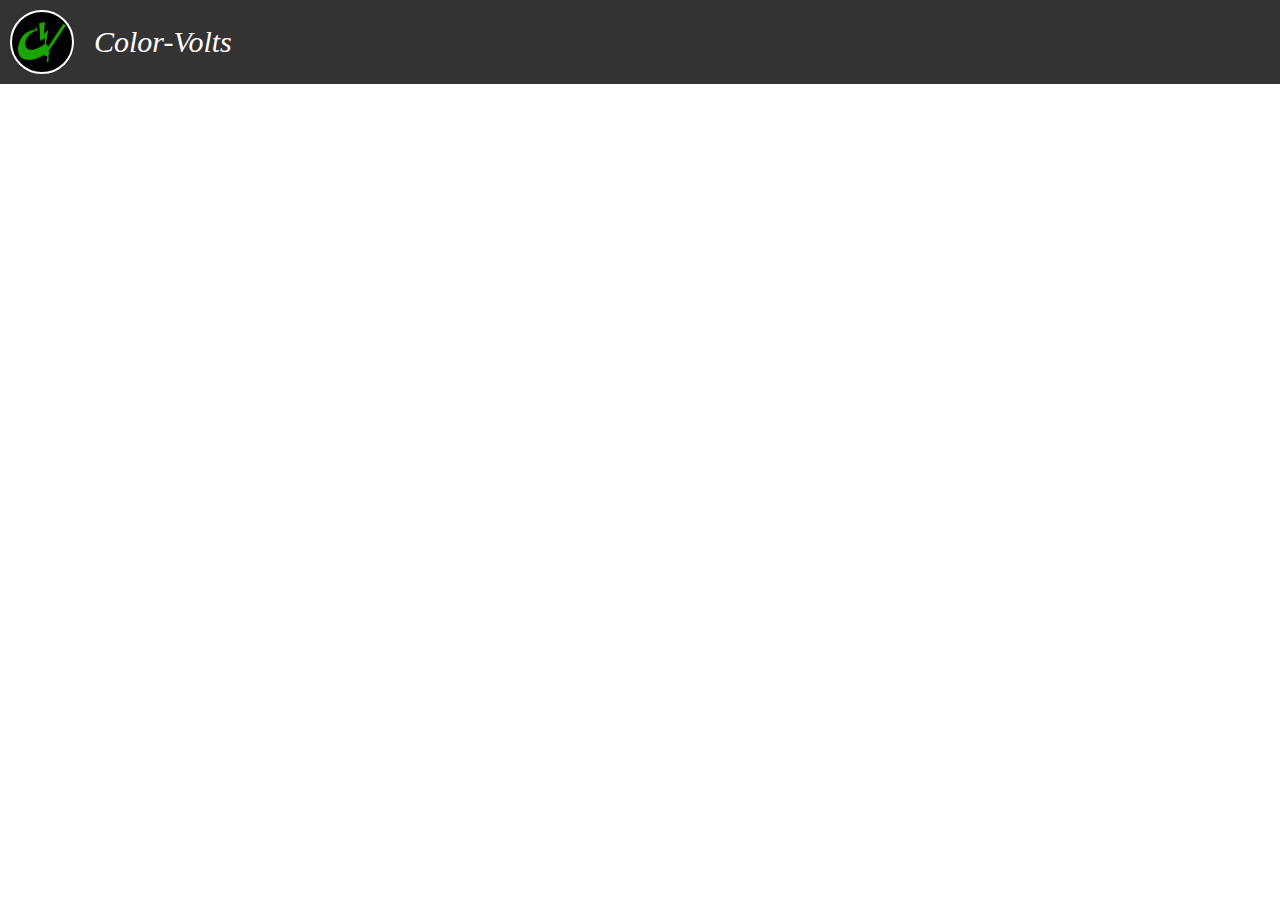
<file: index.html>
<html lang="es">

<head>
    <meta charset="UTF-8">
    <meta name="viewport" content="width=device-width, initial-scale=1.0">
    <title>Color-Volts</title>
    <link rel="stylesheet" type="text/css" href="dessign.css">
</head>

<body>
    <header class="barra-superior">
        <div class="logo-container"><img src="IMG/Logo.png" alt="Color-Volts"></div>
        <div class="nombre-title">Color-Volts</div>
    </header>
      
</body>

</html>
</file>
<file: dessign.css>
.barra-superior{
    background-color: #333;
    color: #fff;
    padding: 10px;
    position: absolute;
    top: 0;
    left: 0;
    right: 0;
    display: -webkit-flex;
    align-items: center;
    justify-content: flex-start;
}

.logo-container{
    width: 60px;
    height: 60px;
    border-radius: 50%;
    background-color: #000;
    border: 2px solid #fff;
    display: -webkit-flex;
    justify-content: center;
    align-items: center;
    margin-right: 20px;
}

.logo-container img{
    width: 80%;
    height: auto;
}

.nombre-title{
    font-size: 30px;
    font-family:'Times New Roman', Times, serif;
    font-style: italic;
}
</file>
